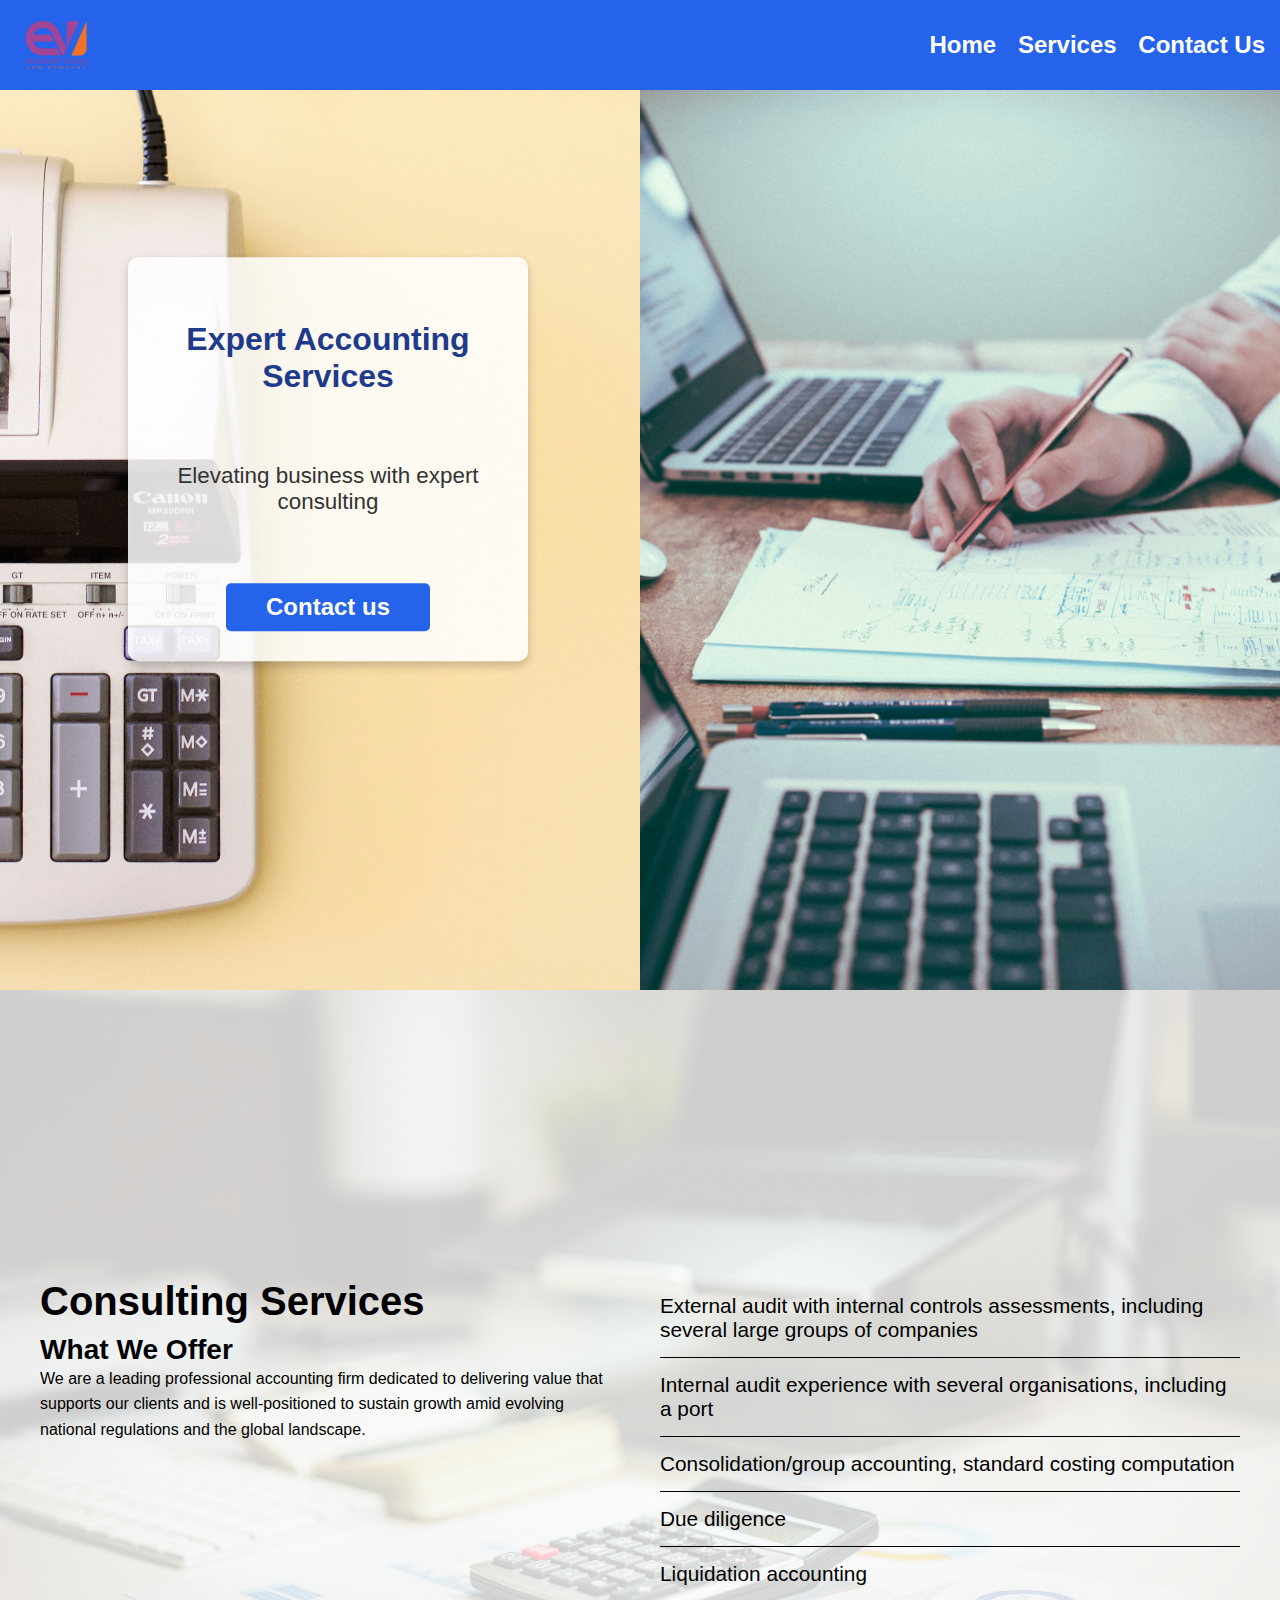
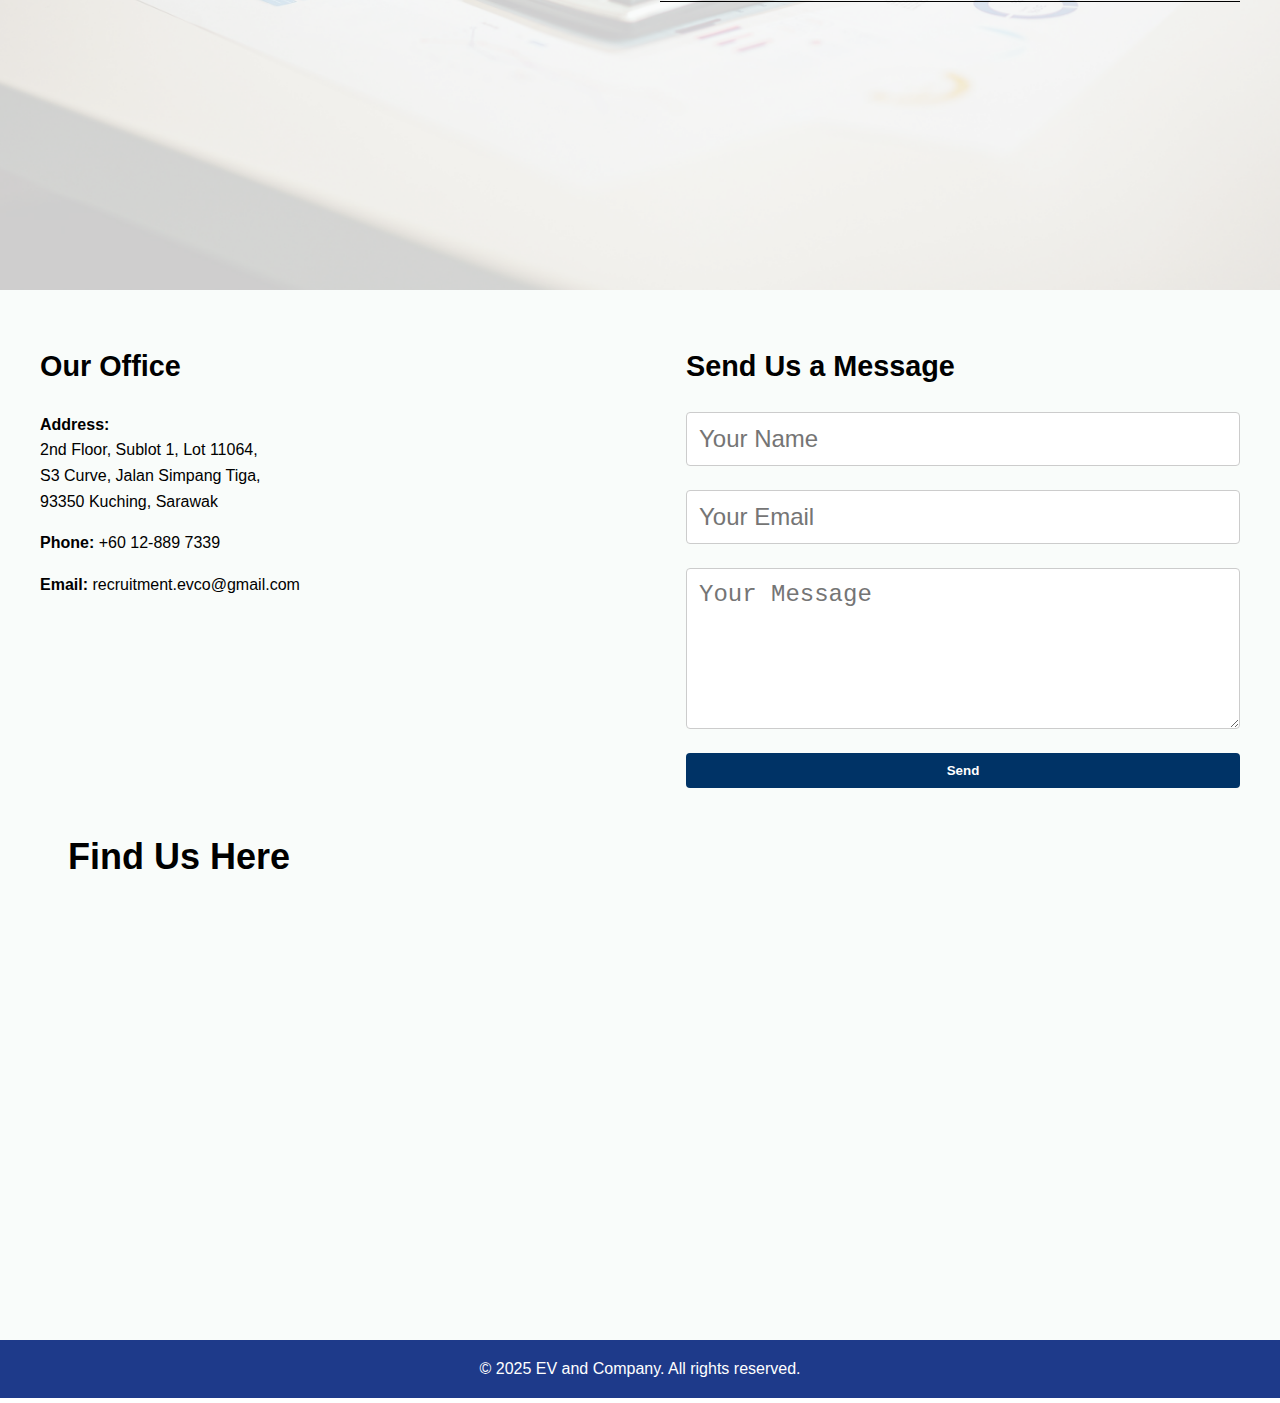
<file: index.html>
<!DOCTYPE html>
<html lang="en">
<head>
  <meta charset="UTF-8" />
  <meta name="viewport" content="width=device-width, initial-scale=1.0" />
  <meta name="description" content="EV and Company offers expert accounting and auditing services tailored for businesses across Malaysia.">
  <title>EV and Co</title>
  <link rel="stylesheet" href="styles.css" />
  <style>
    html {
      scroll-behavior: smooth;
    }
  </style>
</head>
<body>

<div class="header">
    <div class="brand">
        <img src="img/EVCA_Logo.png" alt="EV and Company Logo" style="height: 50px; vertical-align: middle;">
    </div>
    <div style="flex-grow: 1; display: flex; align-items: center; justify-content: center;"></div>
    <nav>
        <a href="#home">Home</a>
        <a href="#services">Services</a>
        <a href="#contact">Contact Us</a>
    </nav>
</div>

<div id="home" class="section section1">
    <div class="section1-content">
      <h1>Expert Accounting Services</h1>
      <p>Elevating business with expert consulting</p>
      <a href="#contact" class="button">Contact us</a>
    </div>
</div>

<div id="services" class="section section2">
  <div class="services-container">
    <div class="services-left">
      <h2>Consulting Services</h2>
      <h3>What We Offer</h3>
      <p>
        We are a leading professional accounting firm dedicated to delivering value that supports our 
        clients and is well-positioned to sustain growth amid evolving national regulations and the global landscape.
      </p>
    </div>
    <div class="services-right">
      <div class="service-item">External audit with internal controls assessments, including several large groups of companies</div>
      <div class="service-item">Internal audit experience with several organisations, including a port</div>
      <div class="service-item">Consolidation/group accounting, standard costing computation</div>
      <div class="service-item">Due diligence</div>
      <div class="service-item">Liquidation accounting</div>
    </div>
  </div>
</div>

<div id="contact" class="section section3">
  <section class="contact-container">
    <div class="contact-info">
      <h2>Our Office</h2>
      <p><strong>Address:</strong><br>
      2nd Floor, Sublot 1, Lot 11064,<br>
      S3 Curve, Jalan Simpang Tiga,<br>
      93350 Kuching, Sarawak</p>
      <p><strong>Phone:</strong> +60 12-889 7339</p>
      <p><strong>Email:</strong> recruitment.evco@gmail.com</p>
    </div>

    <div class="contact-form">
      <h2>Send Us a Message</h2>
      <form target="_blank" action="https://formsubmit.co/734df38cb997b7d463768e163d2e20a8" method="POST">
        <input type="text" name="_honey" style="display:none;">
        <input type="hidden" name="_next" value="https://hakimilolw.github.io/TestWEb/">
        <input type="hidden" name="_captcha" value="false">

        <input type="text" name="name" class="form-control" placeholder="Your Name" aria-label="Your Name" required>
        <input type="email" name="email" class="form-control" placeholder="Your Email" aria-label="Your Email" required>
        <textarea name="message" rows="5" class="form-control" placeholder="Your Message" aria-label="Your Message" required></textarea>
        <button type="submit">Send</button>
      </form>
    </div>
  </section>

  <section style="padding: 2em; width: 100%;">
    <h2>Find Us Here</h2>
    <iframe 
      src="https://www.google.com/maps/embed?pb=!1m18!1m12!1m3!1d3988.3783473060157!2d110.3546988!3d1.5393994000000002!2m3!1f0!2f0!3f0!3m2!1i1024!2i768!4f13.1!3m3!1m2!1s0x31fba79f5593677b%3A0x28e60240facee569!2sE.V.%20and%20Company%20Chartered%20Accountants%20(NF1266%20or%20Bnr%2099688)!5e0!3m2!1sen!2smy!4v1744379084674!5m2!1sen!2smy">
    </iframe>
  </section>
</div>

<div class="footer">
  © 2025 EV and Company. All rights reserved.
</div>

</body>
</html>
</file>
<file: styles.css>
* {
  margin: 0;
  padding: 0;
  box-sizing: border-box;
}

body {
  font-family: sans-serif;
}

.header {
  height: 10vh;
  background-color: #2563eb;
  color: white;
  align-items: center;
  display: flex;
  justify-content: space-between;
  font-size: 1.5rem;
  font-weight: bold;
  flex-wrap: wrap;
}
.brand {
  font-weight: bold;
  margin-left: 20px;
}
.header nav a {
  color: white;
  text-decoration: none;
  font-size: 1.5rem;
  margin-right: 15px;
}

.header nav a:hover {
  text-decoration: underline;
}

.section {
  display: flex;
  align-items: center;
  justify-content: center;
  font-size: 1.5rem;
  padding: 40px 20px;
}

/* --- Section 1 with background images --- */
.section1 {
  position: relative;
  height: 100vh;
  display: flex;
  align-items: center;
  justify-content: flex-start;
  overflow: hidden;
}

.section1::before,
.section1::after {
  content: "";
  position: absolute;
  top: 0;
  width: 50%;
  height: 100%;
  background-size: cover;
  background-position: center;
  background-repeat: no-repeat;
  z-index: 0;
}

.section1::before {
  left: 0;
  background-image: url('img/calc.jpg');
}

.section1::after {
  right: 0;
  background-image: url('img/pic1.jpg');
}

.section1-content {
  position: absolute;
  left: 10%;
  top: 50%;
  transform: translateY(-70%);
  background-color: rgba(255, 255, 255, 0.85);
  padding: 30px;
  max-width: 400px;
  border-radius: 10px;
  box-shadow: 0 4px 10px rgba(0, 0, 0, 0.2);
  text-align: center;
  z-index: 1;
}

.section1-content h1 {
  font-size: 2rem;
  margin-top: 10%;
  margin-bottom: 20%;
  color: #1e3a8a;
}

.section1-content p {
  font-size: 1.4rem;
  margin-bottom: 20%;
  color: #333;
}

.section1-content a.button {
  display: inline-block;
  background-color: #2563eb;
  color: white;
  padding: 10px 40px;
  text-decoration: none;
  border-radius: 5px;
  font-weight: bold;
  transition: background-color 0.3s ease;
}

.section1-content a.button:hover {
  background-color: #1d4ed8;
}

/* --- Section 2 --- */
.section2 {
  background-image: url('img/calc30.png');
  background-size: cover;
  background-position: center;
  background-repeat: no-repeat;
  display: flex;
  justify-content: center;
  padding: 60px 20px;
  height: 100vh;
}

.services-container {
  display: flex;
  flex-wrap: wrap;
  max-width: 1200px;
  width: 100%;
  gap: 40px;
}

.services-left {
  flex: 1;
  min-width: 300px;
}

.services-left h2 {
  font-size: 2.5rem;
  margin-bottom: 10px;
}

.services-left h4 {
  margin-bottom: 15px;
  font-weight: 600;
  font-size: 1.2rem;
}

.services-left p {
  font-size: 1rem;
  line-height: 1.6;
}

.services-right {
  flex: 1;
  min-width: 300px;
  display: flex;
  flex-direction: column;
  justify-content: center;
}

.service-item {
  font-size: 1.3rem;
  font-weight: 500;
  padding: 15px 0;
  border-bottom: 1px solid #000;
}

/* --- Section 3 --- */
.section3 {
  background-color: #f9fcfa;
  padding: 60px 20px;
  display: flex;
  flex-direction: column;
  align-items: center;
  justify-content: flex-start;
  
}

.contact-container {
  display: flex;
  flex-wrap: wrap;
  gap: 3em;
  max-width: 1200px;
  width: 100%;
  margin: 0 auto;
}

.contact-info {
  flex: 1;
  min-width: 300px;
}

.contact-info h2 {
  font-size: 1.8rem;
  margin-bottom: 1em;
}

.contact-info p {
  font-size: 1rem;
  line-height: 1.6;
  margin-bottom: 1em;
}

.contact-form {
  flex: 1;
  min-width: 300px;
  display: flex;
  flex-direction: column;
  align-items: flex-start;
  padding-left: 20px;
}

.contact-form h2 {
  font-size: 1.8rem;
  margin-bottom: 1em;
  align-self: flex-start;
}

.contact-form form {
  width: 100%;
  display: flex;
  flex-direction: column;
}

.contact-form input,
.contact-form textarea {
  padding: 0.5em;
  margin-bottom: 1em;
  border: 1px solid #ccc;
  border-radius: 4px;
  font-size: 1em;
  width: 100%;
}

.contact-form button {
  padding: 0.75em;
  background-color: #003366;
  color: white;
  border: none;
  border-radius: 4px;
  font-weight: bold;
  cursor: pointer;
  transition: background-color 0.3s;
}

.contact-form button:hover {
  background-color: #00509e;
}

.section3 iframe {
  margin-top: 2em;
  border: 0;
  width: 100%;
  height: 300px;
}

/* --- Footer --- */
.footer {
  text-align: center;
  padding: 20px;
  background-color: #1e3a8a;
  color: white;
  font-size: 1rem;
}

/* === Responsive Adjustments === */
@media (max-width: 768px) {
  .header {
    flex-direction: column;
    height: auto;
    padding: 10px;
  }

  .header nav {
    margin-top: 10px;
  }

  .section1::before {
    width: 100%;
    background-position: center center;
  }

  .section1::after {
    content: none !important;
  }

  .section1-content {
    left: 50%;
    transform: translate(-50%, -50%);
    max-width: 90%;
  }

  .services-container {
    flex-direction: column;
  }

  .contact-container {
    flex-direction: column;
    padding: 0;
  }

  .contact-form {
    padding-left: 0;
  }
}
@keyframes zoomMove {
  0% {
    transform: scale(1) translateX(0);
  }
  50% {
    transform: scale(1.05) translateX(-5px);
  }
  100% {
    transform: scale(1) translateX(0);
  }
}

@keyframes slideFadeIn {
  from {
    opacity: 0;
    transform: translateY(-20px);
  }
  to {
    opacity: 1;
    transform: translateY(0);
  }
}

.section1::before,
.section1::after {
  animation: zoomMove 20s ease-in-out infinite;
}

.header {
  animation: slideFadeIn 3s ease-out;
}

.header nav a,
.section1-content a.button,
.contact-form button {
  transition: all 0.3s ease-in-out;
}
</file>
